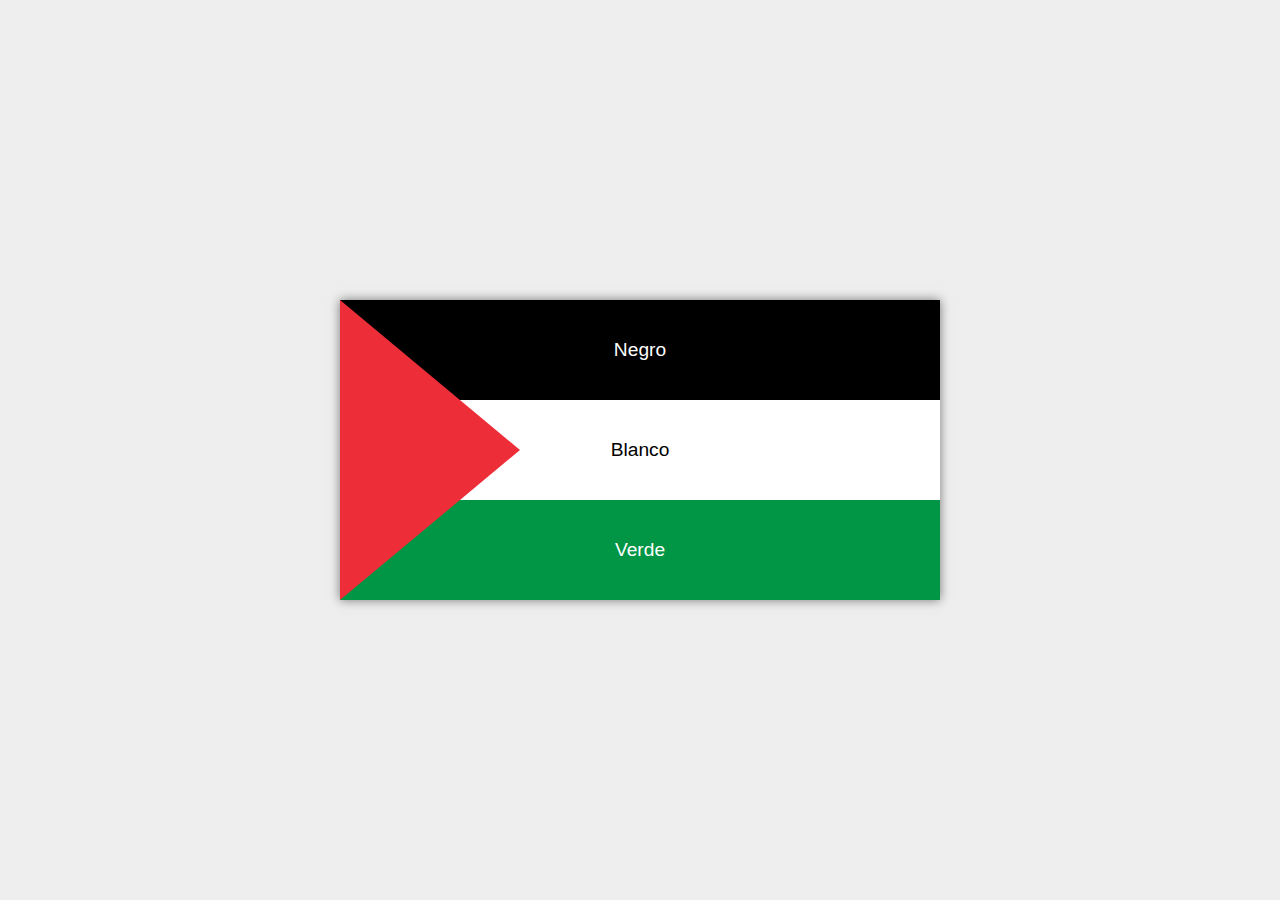
<file: Palestine.html>
<!DOCTYPE html>
<html lang="es">
<head>
  <meta charset="UTF-8">
  <title>Bandera de Palestina interactiva</title>
  <style>
    body {
      margin: 0;
      background-color: #eee;
      display: flex;
      justify-content: center;
      align-items: center;
      height: 100vh;
      font-family: sans-serif;
    }

    .bandera {
      position: relative;
      width: 600px;
      height: 300px;
      box-shadow: 0 0 10px rgba(0,0,0,0.5);
      display: flex;
      flex-direction: column;
    }

    .franja {
      height: 33.333%;
      width: 100%;
      border: none;
      font-size: 1.2em;
      cursor: pointer;
      color: white;
      z-index: 1;
    }

    .negro {
      background-color: #000000;
    }

    .blanco {
      background-color: #ffffff;
      color: black;
    }

    .verde {
      background-color: #009645;
    }

    .triangulo-btn {
      position: absolute;
      top: 0;
      left: 0;
      width: 180px;
      height: 300px;
      background: transparent;
      border: none;
      cursor: pointer;
      z-index: 2;
    }

    .triangulo-btn::before {
      content: "";
      position: absolute;
      top: 0;
      left: 0;
      width: 0;
      height: 0;
      border-top: 150px solid transparent;
      border-bottom: 150px solid transparent;
      border-left: 180px solid #ed2e38;
    }


    .franja {
      transition: transform 0.3s ease, box-shadow 0.3s ease;
    }

    .franja.negro:hover {
      transform: translateY(-20px);
      box-shadow: 0 10px 15px rgba(0,0,0,0.3);
      z-index: 3;
    }

    .franja.blanco:hover {
      transform: translateX(20px);
      box-shadow: 0 0 15px rgba(0,0,0,0.3);
      z-index: 3;
    }

    .franja.verde:hover {
      transform: translateY(20px);
      box-shadow: 0 -10px 15px rgba(0,0,0,0.3);
      z-index: 3;
    }

    .triangulo-btn {
      transition: transform 0.3s ease;
    }

    .triangulo-btn:hover {
      transform: translateX(-20px);
    }

    .triangulo-btn::before {
      transition: filter 0.3s ease;
    }

    .triangulo-btn:hover::before {
      filter: drop-shadow(5px 0 10px rgba(0,0,0,0.3));
    }
</style>
</head>
<body>

  <div class="bandera">
    <button class="triangulo-btn" onclick="alert('Triángulo rojo')"></button>
    <button class="franja negro" onclick="alert('Franja negra')">Negro</button>
    <button class="franja blanco" onclick="alert('Franja blanca')">Blanco</button>
    <button class="franja verde" onclick="alert('Franja verde')">Verde</button>
  </div>

</body>
</html>
</file>
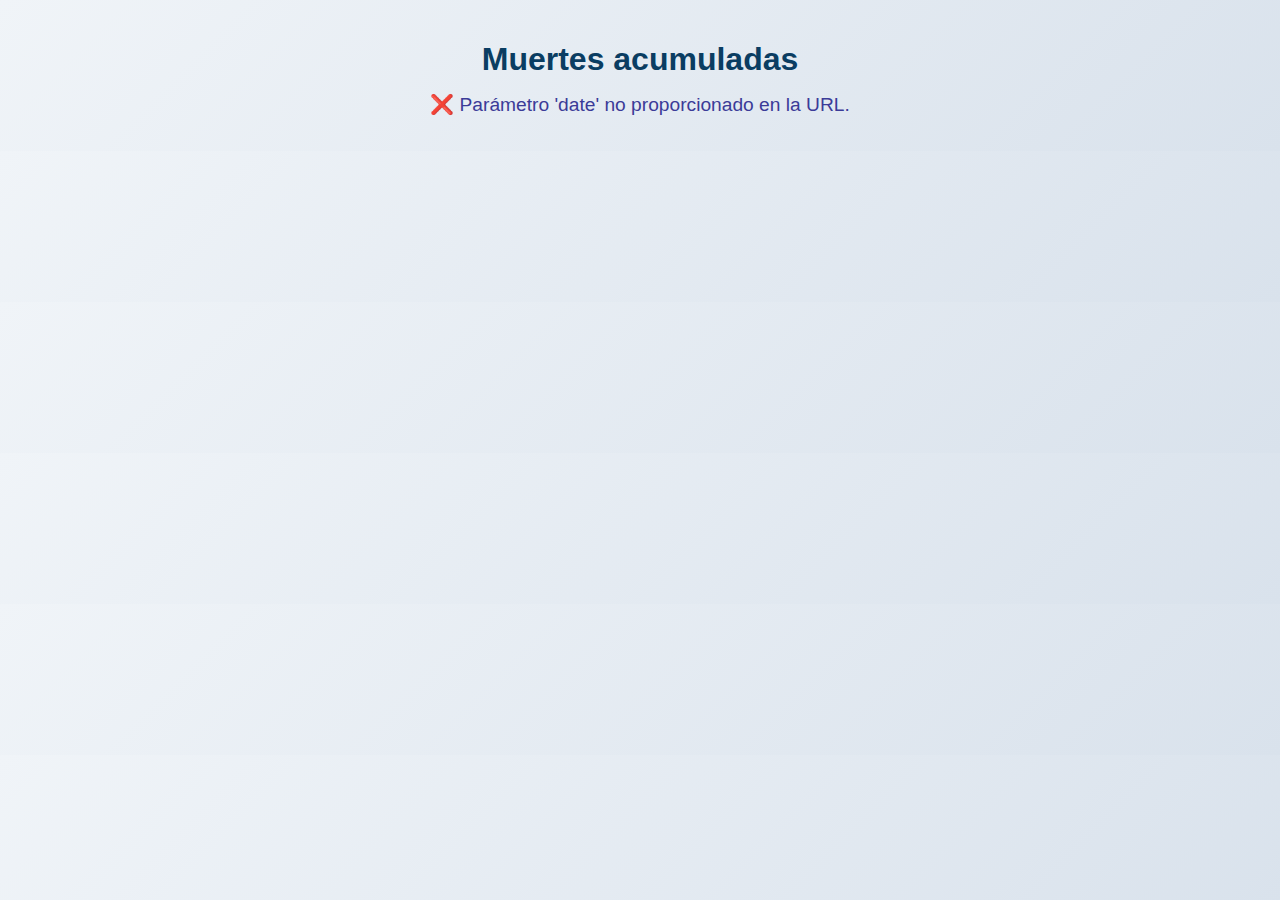
<file: Killed cumulative interactivo/viewer.html>
<!DOCTYPE html>
<html lang="es">
<head>
  <meta charset="UTF-8" />
  <title>Muertes acumuladas</title>
  <style>
    body {
      margin: 0;
      padding: 20px;
      font-family: 'Segoe UI', Tahoma, Geneva, Verdana, sans-serif;
      background: linear-gradient(135deg, #f0f4f8, #d9e2ec);
      color: #333;
      user-select: none;
    }
    h1 {
      text-align: center;
      color: #0a3d62;
      margin-bottom: 15px;
      font-weight: 700;
    }
    #output {
      text-align: center;
      font-size: 1.2em;
      margin-bottom: 15px;
      color: #3b3b98;
      white-space: pre-wrap;
    }
    #grid {
      display: flex;
      flex-wrap: wrap;
      justify-content: center;
      gap: 3px;
      max-width: 95vw;
      margin: 0 auto;
      user-select: none;
    }
    .emoji {
      font-size: 18px;
      line-height: 1;
      width: 22px;
      height: 22px;
      display: flex;
      justify-content: center;
      align-items: center;
      transition: transform 0.2s ease;
      cursor: default;
    }
    .emoji:hover {
      transform: scale(1.3);
      filter: drop-shadow(0 0 2px rgba(58, 58, 58, 0.3));
    }
  </style>
</head>
<body>
  <h1>Muertes acumuladas</h1>
  <div id="output">Cargando...</div>
  <div id="grid"></div>

  <script>
    const output = document.getElementById("output");
    const grid = document.getElementById("grid");
    const params = new URLSearchParams(window.location.search);
    const date = params.get("date");

    console.log("📅 Parámetro date recibido:", date);

    if (!date) {
      output.innerText = "❌ Parámetro 'date' no proporcionado en la URL.";
    } else {
      output.innerText = `🔍 Buscando datos para la fecha: ${date}...`;

      fetch(window.location.origin + "/demographics_cum.json")
        .then(response => {
          console.log("📁 Archivo JSON cargado, status:", response.status);
          if (!response.ok) {
            throw new Error(`No se pudo cargar el archivo JSON (status ${response.status})`);
          }
          return response.json();
        })
        .then(data => {
          console.log("📊 Datos recibidos (primeros 3 registros):", data.slice(0, 3));

          const entry = data.find(d => d.report_date === date);

          if (!entry) {
            const msg = `⚠️ Fecha no encontrada en los datos: ${date}`;
            console.warn(msg);
            output.innerText = msg;
            return;
          }

          console.log("✅ Entrada encontrada para la fecha:", entry);

          const children = entry.ext_killed_children_cum || 0;
          const women = entry.ext_killed_women_cum || 0;
          const men = entry.killed_other_cum || 0;
          const total = children + women + men;
          const batchSize = 500;

          if (total === 0) {
            output.innerText = `ℹ️ No hay muertes registradas para la fecha ${date}.`;
            return;
          }

          let added = 0;
          const emojiList = [];

          emojiList.push(...Array(children).fill("👶🏻"));
          emojiList.push(...Array(women).fill("👩🏼"));
          emojiList.push(...Array(men).fill("👨🏽"));

          function addBatch() {
            const fragment = document.createDocumentFragment();
            const limit = Math.min(added + batchSize, total);

            for (; added < limit; added++) {
              const div = document.createElement("div");
              div.className = "emoji";
              div.textContent = emojiList[added];
              fragment.appendChild(div);
            }
            grid.appendChild(fragment);

            if (added < total) {
              output.innerText = `Muertes acumuladas hasta el ${date}: ${total.toLocaleString()} (${added.toLocaleString()} / ${total.toLocaleString()})`;
              setTimeout(addBatch, 10);
            } else {
              output.innerText = `Muertes acumuladas hasta el ${date}: ${total.toLocaleString()} (👶 ${children}, 🧍‍♀️ ${women}, 🧍‍♂️ ${men})`;
            }
          }

          addBatch();
        })
        .catch(error => {
          console.error("❌ Error en fetch o procesamiento:", error);
          output.innerText = `❌ Error cargando datos: ${error.message}`;
        });
    }
  </script>
</body>
</html>
</file>
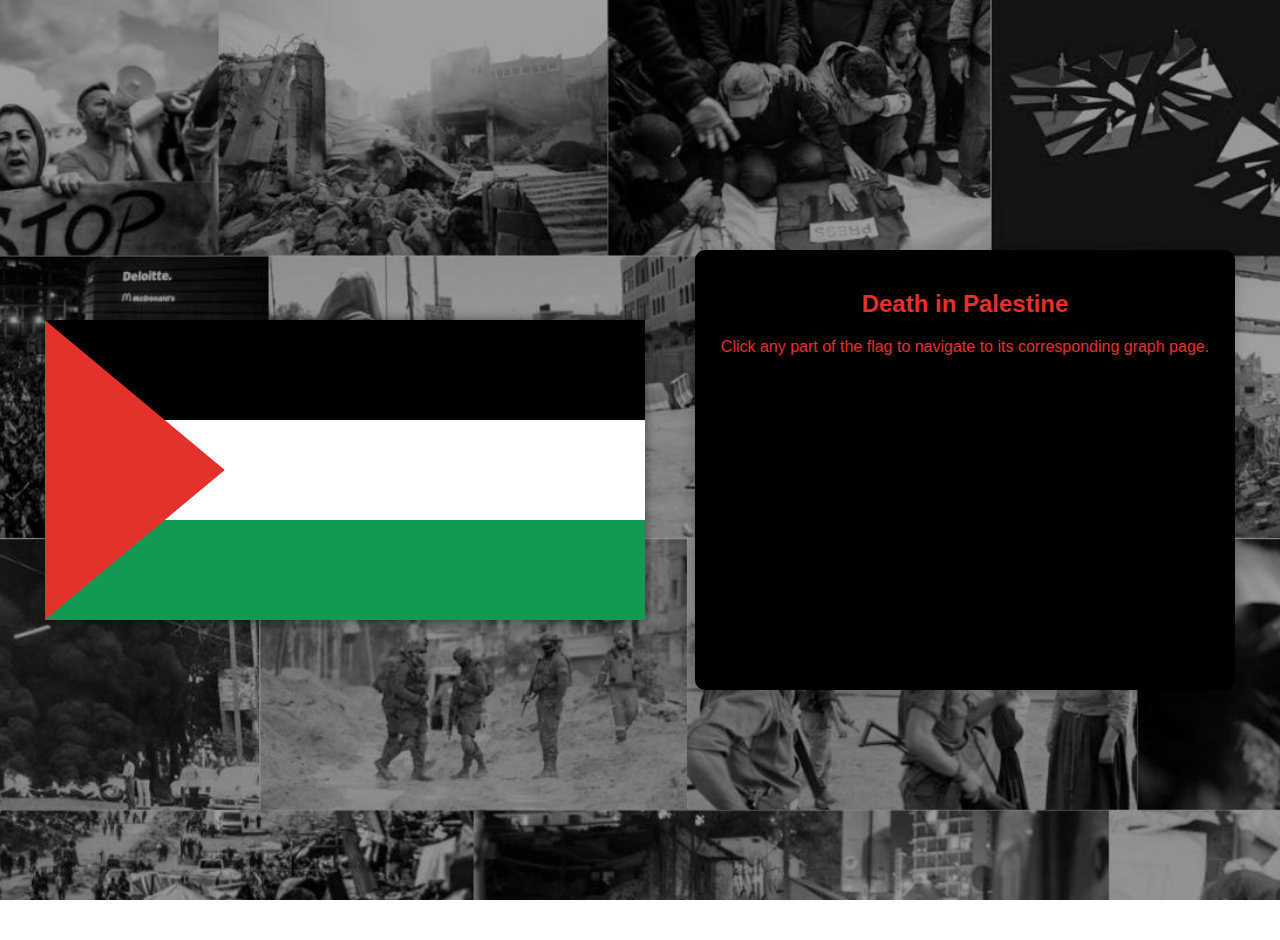
<file: server/public/main/palestine.html>
<!DOCTYPE html>
<html lang="en">
<head>
  <meta charset="UTF-8" />
  <title>Death in Palestine</title>
  <link rel="stylesheet" href="../css/global_styles.css" />
  <link rel="stylesheet" href="../main/local_styles.css" />
</head>
<body>
  <div class="flag">
    <button class="triangle-btn" onclick="changeWindow('graphs/placeHolderA.html')" aria-label="Red"></button>
    <button class="stripe black" onclick="changeWindow('graphs/placeHolderB.html')" aria-label="Black"></button>
    <button class="stripe white" onclick="changeWindow('graphs/placeHolderC.html')" aria-label="White"></button>
    <button class="stripe green" onclick="changeWindow('graphs/placeHolderD.html')" aria-label="Green"></button>
  </div>

  <div class="info-box">
    <h2>Death in Palestine</h2>
    <p>Click any part of the flag to navigate to its corresponding graph page.</p>
  </div>

  <script>
    function changeWindow(url) {
      window.location.href = url;
    }
  </script>
</body>
</html>
</file>
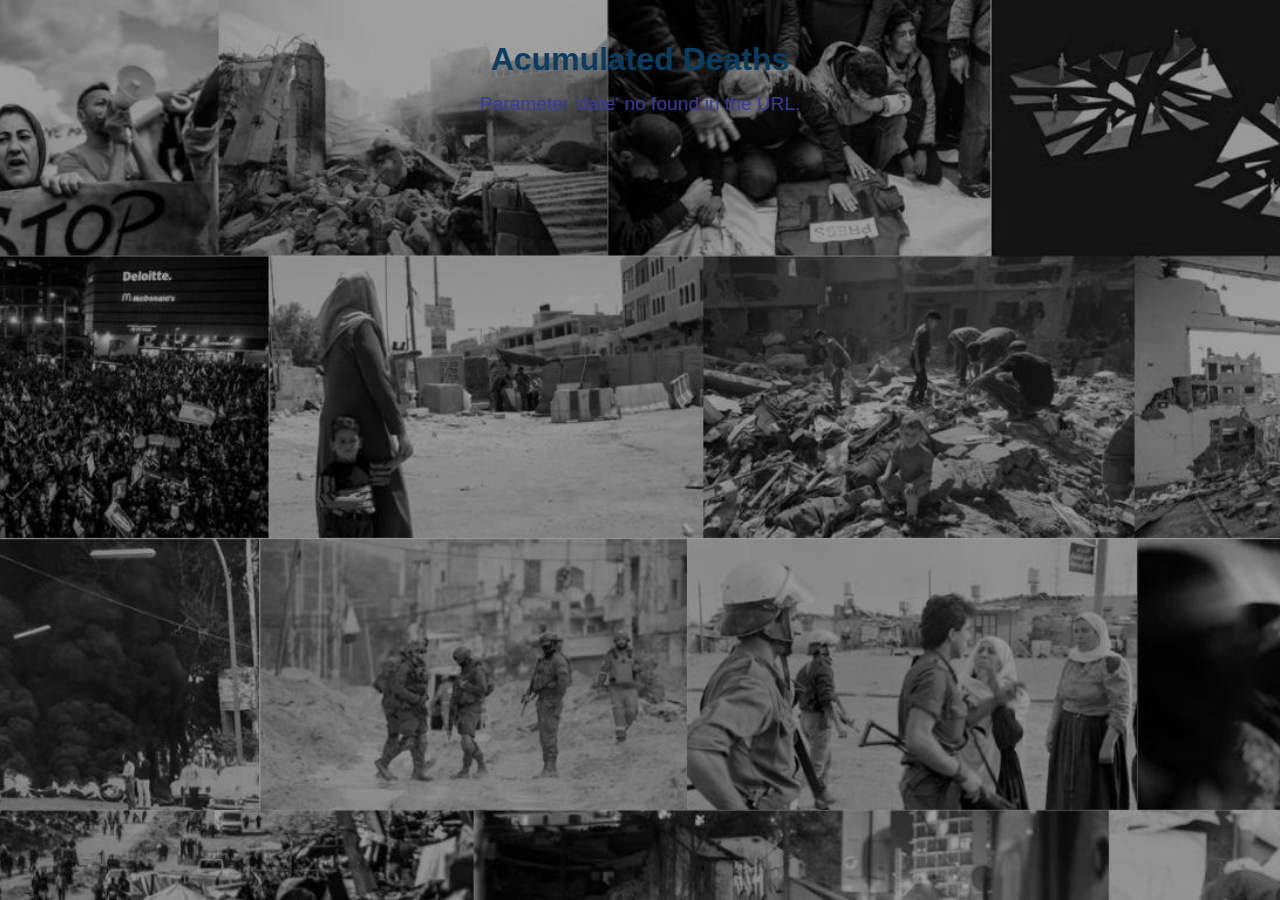
<file: server/public/graphs/body_count/body_count_view.html>
<!DOCTYPE html>
<html lang="es">
<head>
  <meta charset="UTF-8" />
  <title>Acumulated Death</title>
  <link rel="stylesheet" href="../../css/global_styles.css" />
  <link rel="apple-touch-icon" sizes="180x180" href="../../static/apple-touch-icon.png">
  <link rel="icon" type="image/png" sizes="32x32" href="../../static/favicon-32x32.png">
  <link rel="icon" type="image/png" sizes="16x16" href="../../static/favicon-16x16.png">
  <link rel="manifest" href="../../static/site.webmanifest">
  <style>
    body {
      margin: 0;
      padding: 20px;
      font-family: 'Segoe UI', Tahoma, Geneva, Verdana, sans-serif;
      user-select: none;
    }
    h1 {
      text-align: center;
      color: #0a3d62;
      margin-bottom: 15px;
      font-weight: 700;
    }
    #output {
      text-align: center;
      font-size: 1.2em;
      margin-bottom: 15px;
      color: #3b3b98;
      white-space: pre-wrap;
    }
    #grid {
      display: flex;
      flex-wrap: wrap;
      justify-content: center;
      gap: 3px;
      max-width: 95vw;
      margin: 0 auto;
      user-select: none;
    }
    .emoji {
      font-size: 18px;
      line-height: 1;
      width: 22px;
      height: 22px;
      display: flex;
      justify-content: center;
      align-items: center;
      transition: transform 0.2s ease;
      cursor: default;
    }
    .emoji:hover {
      transform: scale(1.3);
      filter: drop-shadow(0 0 2px rgba(58, 58, 58, 0.3));
    }
  </style>
</head>
<body>
  <h1>Acumulated Deaths</h1>
  <div id="output">Loading...</div>
  <div id="grid"></div>

  <script>
    const output = document.getElementById("output");
    const grid = document.getElementById("grid");
    const params = new URLSearchParams(window.location.search);
    const date = params.get("date");

    console.log("Recived parameter:", date);

    if (!date) {
      output.innerText = "Parameter 'date' no found in the URL.";
    } else {
      output.innerText = `Searching data for date: ${date}...`;

      fetch(window.location.origin + "/demographics_cum.json")
        .then(response => {
          console.log("JSON file loaded, status:", response.status);
          if (!response.ok) {
            throw new Error(`Couldn't load JSON file (status ${response.status})`);
          }
          return response.json();
        })
        .then(data => {
          console.log("Recived data (first 3 registris):", data.slice(0, 3));

          const entry = data.find(d => d.report_date === date);

          if (!entry) {
            const msg = `Date not found in data: ${date}`;
            console.warn(msg);
            output.innerText = msg;
            return;
          }

          console.log("Found entry for date:", entry);

          const children = entry.ext_killed_children_cum || 0;
          const women = entry.ext_killed_women_cum || 0;
          const men = entry.killed_other_cum || 0;
          const total = children + women + men;
          const batchSize = 500;

          if (total === 0) {
            output.innerText = `No death registered for date: ${date}.`;
            return;
          }

          let added = 0;
          const emojiList = [];

          emojiList.push(...Array(children).fill("👶🏻"));
          emojiList.push(...Array(women).fill("👩🏼"));
          emojiList.push(...Array(men).fill("👨🏽"));

          function addBatch() {
            const fragment = document.createDocumentFragment();
            const limit = Math.min(added + batchSize, total);

            for (; added < limit; added++) {
              const div = document.createElement("div");
              div.className = "emoji";
              div.textContent = emojiList[added];
              fragment.appendChild(div);
            }
            grid.appendChild(fragment);

            if (added < total) {
              output.innerText = `Acumulated deaths until ${date}: ${total.toLocaleString()} (${added.toLocaleString()} / ${total.toLocaleString()})`;
              setTimeout(addBatch, 10);
            } else {
              output.innerText = `Acumulated deaths until ${date}: ${total.toLocaleString()} (👶 ${children}, 🧍‍♀️ ${women}, 🧍‍♂️ ${men})`;
            }
          }

          addBatch();
        })
        .catch(error => {
          console.error("Error in fetch or processing:", error);
          output.innerText = `Error loading data: ${error.message}`;
        });
    }
  </script>
</body>
</html>
</file>
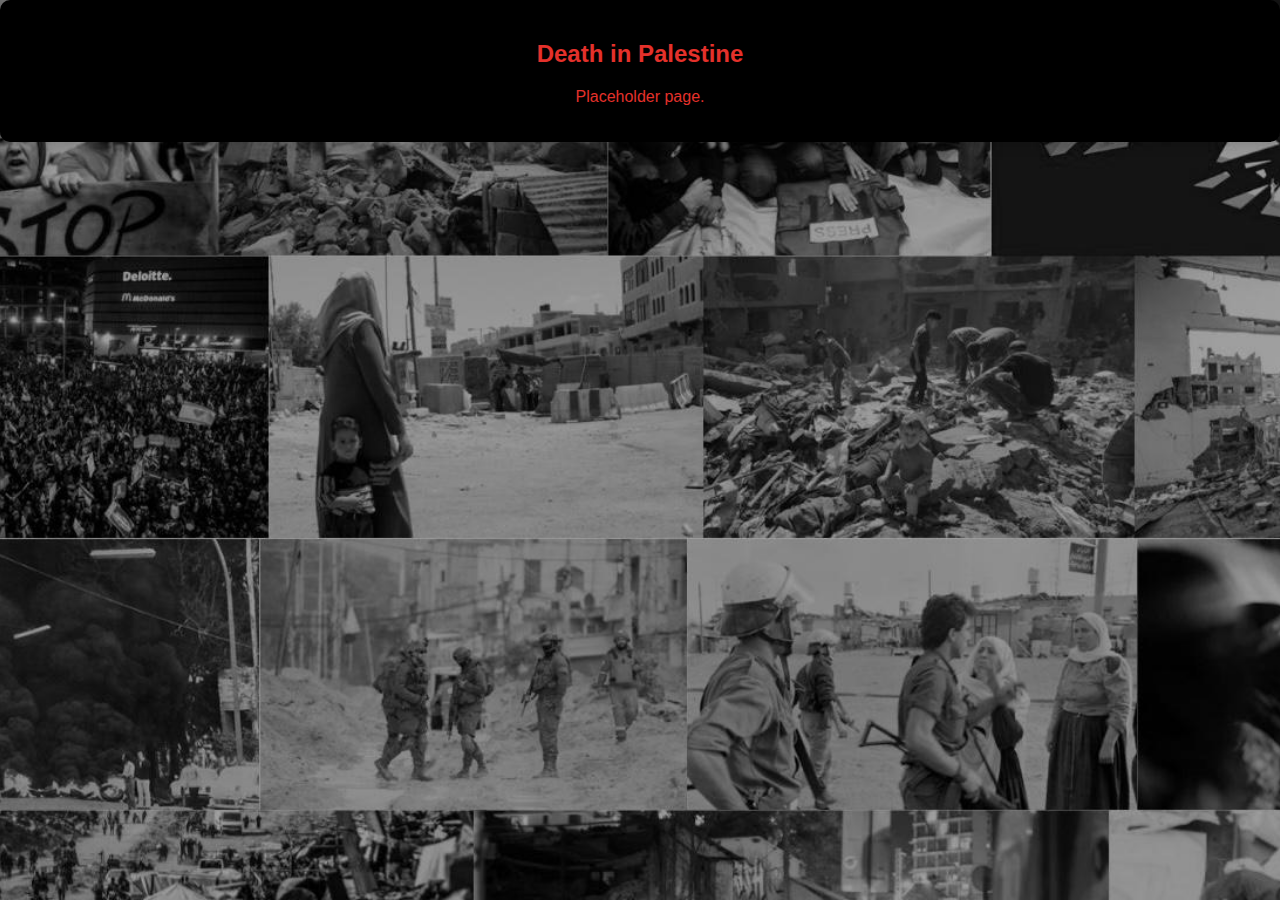
<file: server/public/graphs/body_count/placeholder.html>
<!DOCTYPE html>
<html lang="en">
<head>
  <meta charset="UTF-8" />
  <title>Death in Palestine</title>
  <link rel="stylesheet" href="../../css/global_styles.css" />
</head>
<body>
  <div class="info-box">
    <h2>Death in Palestine</h2>
    <p>Placeholder page.</p>
  </div>
</body>
</html>
</file>
<file: server/public/css/global_styles.css>
:root {
  --black-color: #000000;
  --white-color: #ffffff;
  --green-color: #149954;
  --red-color: #e4312b;
}

body {
  margin: 0;
  background-image: url('../images/background_photo.jpeg');
  background-repeat: no-repeat;
  background-size: cover;
  background-position: center;
  background-attachment: fixed;
  font-family: sans-serif;
}

/* Global Bottom Banner */
.bottom-banner {
  position: fixed;
  bottom: 0;
  left: 0;
  width: 100%;
  background-color: var(--red-color);
  color: var(--black-color);
  text-align: center;
  padding: 10px 15px;
  font-size: 0.9em;
  border-top: 2px solid var(--black-color);
  z-index: 999;
  backdrop-filter: blur(4px);
}

.bottom-banner a {
  color: var(--white-color);
  text-decoration: underline;
  display: inline;
  width: auto;
}

@media (max-width: 768px) {
  .bottom-banner {
    font-size: 0.75em;
    padding: 8px;
  }
}

.info-box {
  background: var(--black-color);
  color: var(--red-color);
  border-radius: 10px;
  padding: 20px;
  box-shadow: 0 0 15px rgba(0,0,0,0.2);
  overflow: auto;
  position: relative;
  text-align: center;
}
.info-box-graphs {
  background: var(--black-color);
  color: var(--red-color);
  border-radius: 10px;
  padding: 20px;
  box-shadow: 0 0 15px rgba(0,0,0,0.2);
  position: absolute;
  bottom: 20px;
  right: 20px;
  width: 250px;
  z-index: 1000;
  text-align: left;
}
.info-box-graphs-top-left {
  background: var(--black-color);
  color: var(--red-color);
  border-radius: 10px;
  padding: 20px;
  box-shadow: 0 0 15px rgba(0,0,0,0.2);
  position: absolute;
  top: 20px;
  left: 20px;
  bottom: auto; /* Elimina cualquier valor previo */
  right: auto; /* Elimina cualquier valor previo */
  width: 250px;
  z-index: 1000;
  text-align: left;
}
.close-button {
  position: absolute;
  top: 5px;
  right: 10px;
  cursor: pointer;
  font-weight: bold;
  font-size: 1.2em;
}

.close-button:hover {
  color: var(--white-color);
}
</file>
<file: server/public/main/local_styles.css>
/* local_styles.css */

body {
  display: flex;
  justify-content: center;
  align-items: center;
  gap: 50px;
  height: 100vh;
  padding: 20px;
  margin: 0;
}

.flag {
  position: relative;
  width: 600px;
  height: 300px;
  box-shadow: 0 0 10px rgba(0,0,0,0.5);
  display: flex;
  flex-direction: column;
  flex-shrink: 0;
}

/* Stripes buttons */
.stripe {
  height: 33.333%;
  width: 100%;
  border: none;
  font-size: 1.2em;
  cursor: pointer;
  color: white;
  z-index: 2;
  transition: transform 0.3s ease, box-shadow 0.3s ease;
  position: relative;
}

/* Colors */
.black { background-color: var(--black-color); }
.white { background-color: var(--white-color); }
.green { background-color: var(--green-color); }

/* Triangle button */
.triangle-btn {
  position: absolute;
  top: 0;
  left: 0;
  width: 180px;
  height: 300px;
  background: transparent;
  border: none;
  cursor: pointer;
  z-index: 3;
  transition: transform 0.3s ease;
  clip-path: polygon(0 0, 100% 50%, 0 100%);
  pointer-events: auto; /* Enable pointer events only inside clip-path */
}

.triangle-btn::before {
  content: "";
  position: absolute;
  top: 0;
  left: 0;
  width: 0;
  height: 0;
  border-top: 150px solid transparent;
  border-bottom: 150px solid transparent;
  border-left: 180px solid var(--red-color);
  pointer-events: none; /* Prevent hover on pseudo-element */
}

/* Hover effects */
.stripe.black:hover { transform: translateY(-30px); box-shadow: 0 10px 15px rgba(0,0,0,0.3); }
.stripe.white:hover { transform: translateX(40px); box-shadow: 0 0 15px rgba(0,0,0,0.3); }
.stripe.green:hover { transform: translateY(30px); box-shadow: 0 -10px 15px rgba(0,0,0,0.3); }
.triangle-btn:hover { transform: translateX(-40px); }
.triangle-btn:hover::before { filter: drop-shadow(5px 0 10px rgba(0,0,0,0.3)); }

/* Info box size fixed locally */
.info-box {
  width: 500px;
  height: 400px;
}
</file>
